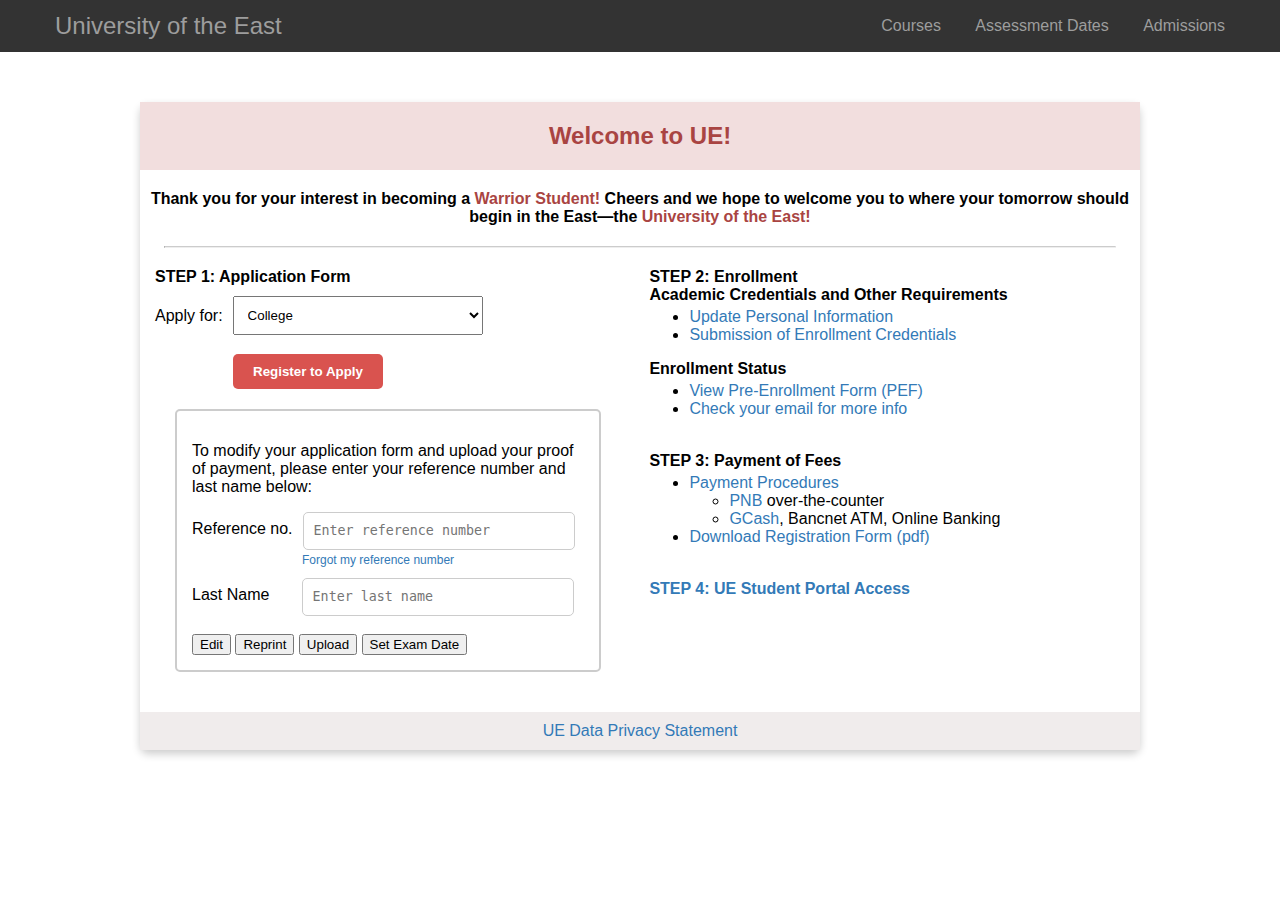
<file: index.html>
<!DOCTYPE html>
<html lang="en">
<head>
    <meta charset="UTF-8">
    <meta name="viewport" content="width=device-width, initial-scale=1.0">
    <title>Online Admission - University of the East</title>
    <style>
        body {
            font-family: Arial, sans-serif;
            margin: 0;
            padding: 0;
            background-image: url('https://apps.ue.edu.ph/onlineadmission/img/wall2/wall480.jpg');
            background-size: cover;
            background-position: center;
        }

        header {
            background-color: #333;
            color: white;
        }

        .navbar {
            display: flex;
            justify-content: space-between;
            align-items: center;
            padding: 12px 40px;
        }

        .logo {
            font-size: 1.5em;
        }

        .nav-links {
            list-style-type: none;
            margin: 0;
            padding: 0;
        }

        .nav-links li {
            display: inline-block;
        }

        .nav-links a {
            color: #9d9d9d;
            text-decoration: none;
            padding: 10px 15px;
        }

        .nav-links a:hover {
            color: white;
        }

        .form-container {
            max-width: 1000px;
            margin: 50px auto;
            border-radius: 8px;
            box-shadow: 0 4px 8px rgba(0, 0, 0, 0.2);
        }

        .form-header {
            background-color: #f2dede;
            padding: 20px;
        }

        .form-header h2 {
            text-align: center;
            color: #a94442;
            margin: 0;
        }

        .form-footer {
            text-align: center;
            margin-top: 20px;
            background-color: #f0ecec;
        }

        .form-footer a {
            text-decoration: none;
            color: #337ab7;
            display: inline-block;
            padding: 10px 20px;
        }

        .form-footer a:hover {
            color: #1e4262;
        }

        .thank-you-message {
            text-align: center; 
            margin-top: -10px;
            margin-bottom: 10px;
            background-color: white; 
            padding: 10px;
            border-radius: 5px;
        }

        .red-text {
            color: #a94442; 
        }

        .form-content {
            display: flex; 
            justify-content: space-between; 
            align-items: flex-start; 
            margin-top: 20px; 
            margin-left: 15px; 
            margin-right: 15px; 
        }

        .step {
            flex-basis: 48%; 
            padding-right: 10px; 
        }

        form {
            background-color: white; 
            padding-top: 20px; 
        }

        label {
            display: block;
            margin-bottom: 5px;
        }

        input, select {
            width: calc(100% - 20px); 
            padding: 10px;
            margin-bottom: 15px;
        }

        .apply-for-container {
            display: flex; 
            align-items: center; 
            margin-top: 10px;
        }

        .apply-for-container p {
            margin-top: -15px;
            margin-right: 10px; 
            margin-bottom: 0; 
            white-space: nowrap; 
        }

        .apply-for-container select {
             flex-shrink: 0; 
             max-width: 250px; 
         }

         button.register-button { 
             width: 250px; 
             max-width: 150px; 
             padding: 10px; 
             background-color:#d9534f; 
             color:white; 
             border:none ; 
             border-radius: 5px; 
             margin-top: 4px ; 
             margin-left: 78px; 
         }

         button.register-button:hover { 
             background-color:#b23f3d; 
         }

         hr {
             border-top: 1px solid #ccc ;
             width: 95%;
             margin-top: 10px;
             margin-bottom: 20px;
         }

         a.step2 {
             text-decoration:none; 
             color:#337ab7; 
         }
         
         a.step2:hover { 
             color:#1e4262; 
         }
         
         .personal-list { 
             margin-top: 4px; 
         }
         
         a.forgot-ref { 
             margin-left: 110px; 
             text-decoration: none; 
             font-size: 12px; 
             color: #337ab7; 
         }
         
         a.forgot-ref:hover { 
             color: #1e4262 ; 
         }
         
         .border-box { 
             border: 2px solid #ccc ;  
             padding: 15px ;  
             border-radius: 5px;  
             margin: 20px;  
         }
         
         .input-container {  
              display: flex ;  
              align-items: center;  
              margin-top: 10px;  
          }
          
          .input-container label {  
              margin-right: 10px;  
          }
          
          .input-container textarea {  
              width: 250px;  
              height: 16px;  
              padding: 10px;  
              border-radius: 5px;  
              border: 1px solid #ccc;  
              resize: none;  
          }
    </style>
</head>
<body>
    <header>
        <nav class="navbar">
            <div class="logo">
                <ul class="nav-links">
                    <li><a href="#">University of the East</a></li>
                </ul>
           </div>
           <ul class="nav-links">
                <li><a href="#">Courses</a></li>
                <li><a href="#">Assessment Dates</a></li>
                <li><a href="#">Admissions</a></li>
           </ul>
       </nav>
   </header>

   <main>
       <div class="form-container">
           <div class="form-header">
               <h2>Welcome to UE!</h2>
           </div>
           <form id="admissionForm" method="post">
               <p class="thank-you-message">
                   <b>Thank you for your interest in becoming a <span class="red-text">Warrior Student!</span> Cheers and we hope to welcome you to where your tomorrow should begin in the East—the <span class="red-text">University of the East!</span></b>
               </p>
               <hr>

               <div class="form-content">
                   <div class="step left-side">
                       <strong>STEP 1: Application Form</strong>
                       <div class="apply-for-container">
                           <p>Apply for:</p>
                           <select id="program" name="program">
                               <option value="college">College</option>
                               <option value="senior_high">Senior High School</option>
                               <option value="junior_high">Junior High School</option>
                           </select>
                       </div>
                       <button type="submit" class="register-button"><b>Register to Apply</b></button>

                       <div class="border-box">
                           <p>To modify your application form and upload your proof of payment, please enter your reference number and last name below:</p>
                           <div class="input-container">
                               <label for="reference">Reference no.</label>
                               <textarea id="reference" name="reference" rows="1" placeholder="Enter reference number"></textarea>
                           </div>
                           <a class="forgot-ref" href="#">Forgot my reference number</a>
                           <div class="input-container">
                               <label for="last-name">Last Name&nbsp;&nbsp;&nbsp;&nbsp;&nbsp;</label>
                               <textarea id="last-name" name="last-name" rows="1" placeholder="Enter last name"></textarea>
                           </div><br>

                           <div class="button-container">
                               <button type="button" class="action-button">Edit</button>
                               <button type="button" class="action-button">Reprint</button>
                               <button type="button" class="action-button">Upload</button>
                               <button type="button" class="action-button">Set Exam Date</button>
                           </div>
                       </div>
                   </div>

                   <div class="step right-side">
                       <strong>STEP 2: Enrollment</strong><br>
                       <b>Academic Credentials and Other Requirements</b>
                       <ul class="personal-list">
                           <li><a class="step2" href="#">Update Personal Information</a></li>
                           <li><a class="step2" href="#">Submission of Enrollment Credentials</a></li>
                       </ul>

                       <b>Enrollment Status</b>
                       <ul class="personal-list">
                           <li><a class="step2" href="#">View Pre-Enrollment Form (PEF)</a></li>
                           <li><a class="step2" href="#">Check your email for more info</a></li>
                       </ul>

                       <br/><strong>STEP 3: Payment of Fees</strong><br>
                       <ul class="personal-list">
                           <li><a class="step2" href="#">Payment Procedures</a></li>
                           <ul>
                               <li><a class="step2" href="#">PNB</a> over-the-counter</li>
                               <li><a class="step2" href="#">GCash</a>, Bancnet ATM, Online Banking</li>
                           </ul>
                           <li><a class="step2" href="#">Download Registration Form (pdf)</a></li>
                       </ul>

                       <br/><a class="step2" href="#"><strong>STEP 4: UE Student Portal Access</strong></a>

                   </div>

               </div>

               <div class="form-footer">
                   <a href="#">UE Data Privacy Statement</a>
               </div>

           </form>

       </div>

   </main>

   <!-- JavaScript -->
   <script>
       document.getElementById('admissionForm').onsubmit = function(event) {
           event.preventDefault();
           const program = document.getElementById('program').value;

           if (program === 'college') {
               window.location.href = 'welcome.html';
           } else {
               alert('Please select a valid program or implement further actions.');
           }
       };
   </script>

</body>
</html>
</file>
